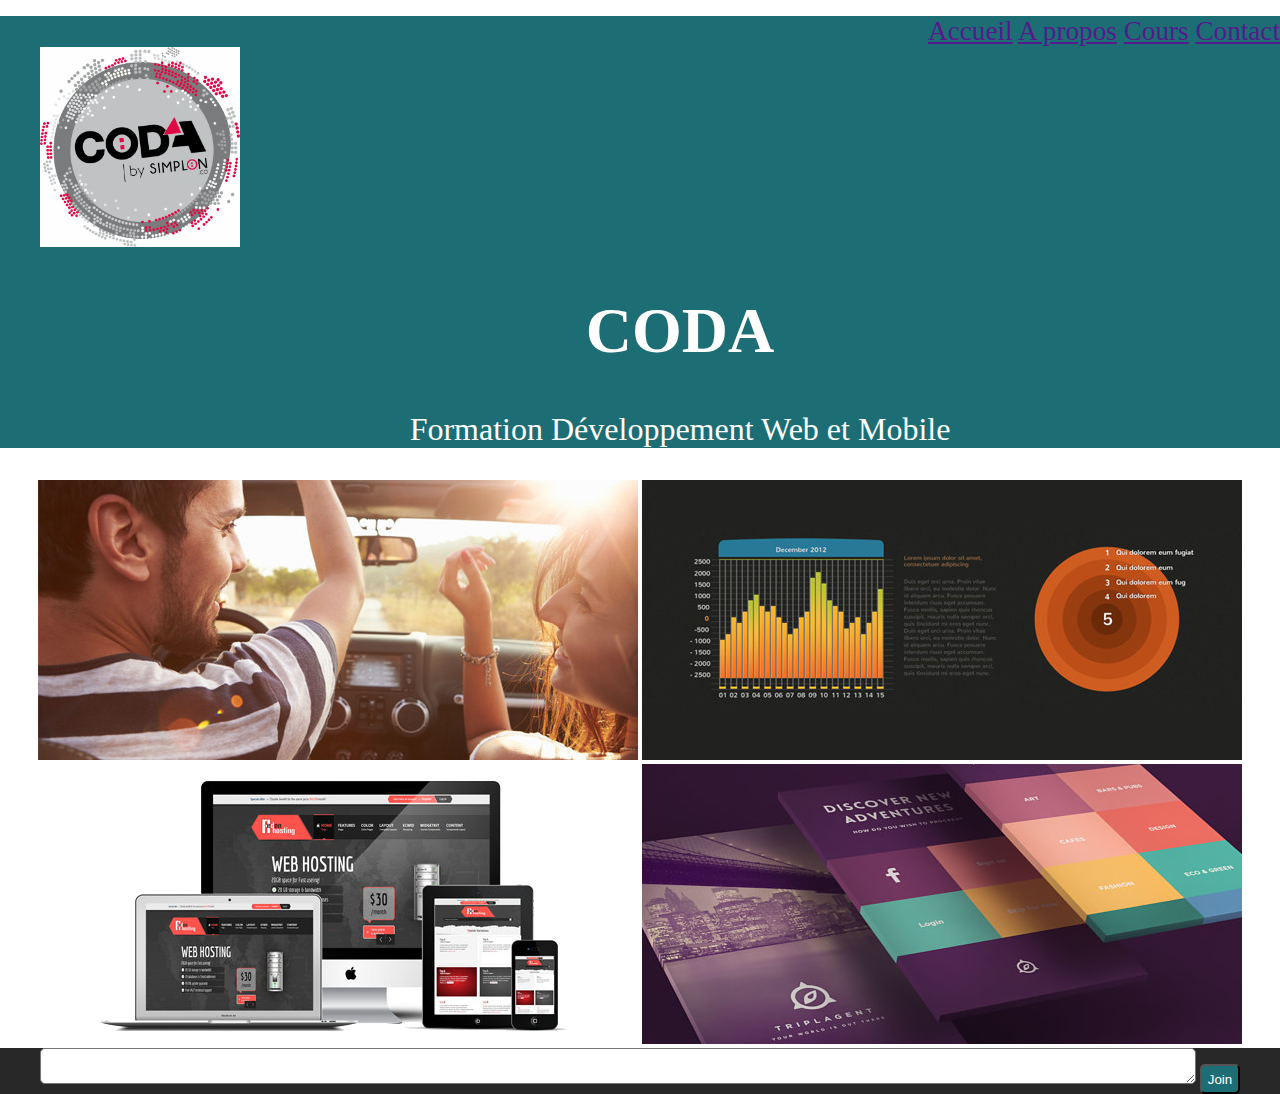
<file: index.html>
<!DOCTYPE html>
<html>
	<head>
		<meta charset="utf-8">
		<title>CODA Formation Développement Web et Mobile</title>
		<link rel="stylesheet" type="text/css" href="styles.css">

	</head>
	<body>
		<dir class="top">

			<div class="lien">
				<a href="">Accueil</a> <a href="">A propos</a> <a href="">Cours</a> <a href="">Contact</a>
			</div>

			<img class="logo" src="img/logo.png">

			<dir class="text">
				<h1>CODA</h1>
				<p>Formation Développement Web et Mobile</p>

			</dir>

		</dir>

		<div class="image">
			
			<div>
			<a href=""><img src="img/image1.jpg"></a>
			<a href=""><img src="img/image2.jpg"></a>
			</div>
			
			<div>
			<a href=""><img src="img/image3.png"></a>
			<a href=""><img src="img/image4.jpg"></a>
			</div>
		</div>

		<div class="low">
			<textarea class="textarea"></textarea> <button class="button">Join</button>
		</div>

	</body>
</html>
</file>
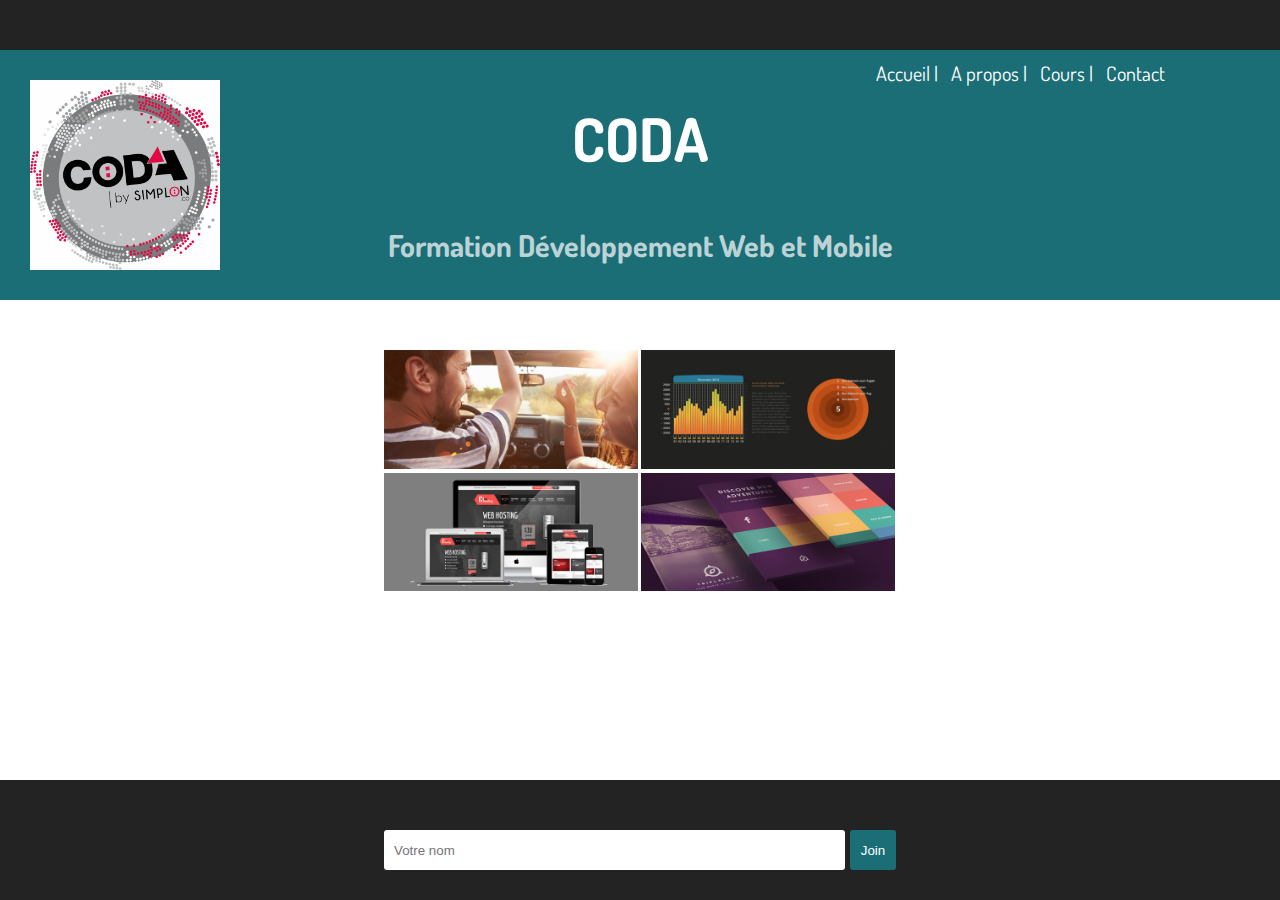
<file: Exo1-Css-correction/index.html>
<!DOCTYPE html> <!-- Type du document, ici html5-->
<html lang="fr"> <!-- Début du document -->
    <head> <!-- Entête du document -->
        <meta charset="utf-8"><!-- Encodage des caractères spéciaux -->
        <title>Exo1-CSS-Correction</title><!-- Nom du site qui apparaît dans l'onglet du navigateur -->
        <meta name="keywords" content="ales,formation,developpement,web,mobile"><!-- Liste des mots clés -->
        <meta name="description" content="Coda formation en dévelopement web et mobile à Alès"><!-- Description du site, apparaît en paragraphe dans les résultats du moteur de recherche --->
        <link rel="stylesheet" type="text/css" href="https://fonts.googleapis.com/css?family=Dosis"> <!-- Police d'écriture "Dosis" chargée directement sur l'API Google font en ligne -->
        <link rel="stylesheet" type="text/css" href="styles.css"> <!-- Lien vers la feuille de styles -->
    </head> <!-- Fin d'entête du document -->

    <body> <!-- Corps de la page -->

        <main> <!-- Conteneur principal -->

            <!-- HEADER -->
            <header>
                <img src="./img/logo.png" alt="Logo CODA by Simplon">

                <!-- MENU DE NAVIGATION -->
                <nav>
                    <ul>
                        <li>Accueil |</li>
                        <li>A propos |</li>
                        <li>Cours |</li>
                        <li>Contact</li>
                    </ul>
                </nav>
                <!-- TITRE -->
                <div class="titre">
                    <h1>CODA</h1>
                    <h3>Formation Développement Web et Mobile</h3>
                </div>
            </header>

            <!-- SECTION -->
            <section class="vues">
                    <img src="./img/image1.jpg" alt="Texte alternatif de l'image">
                    <img src="./img/image2.jpg" alt="Texte alternatif de l'image">
                    <img src="./img/image3.png" alt="Texte alternatif de l'image">
                    <img src="./img/image4.jpg" alt="Texte alternatif de l'image">
            </section>

            <!-- FOOTER -->
            <footer>
                <form > <!-- Formulaire -->
                    <input type="text" placeholder="Votre nom"> <!-- Champ de saisie -->
                    <button type="submit">Join</button><!-- Bouton d'envoi -->
                </form>
            </footer>

        </main> <!-- Fin du conteneur principal -->

    </body><!-- Fin du corp de la page -->

</html><!-- Fin du document -->
</file>
<file: styles.css>
body {
	margin: auto;
}

.top {
	background-color: #1D6D75;

}

.lien {
	text-decoration:none;
	color: white;
	text-align: right;
	font-size: 170%;


}

.logo {
	align-items: left;
	height: 200px;
	width: 200px;
	;
}

.text {
	text-align: center;
	font-size: 200%;
	color:white;
	font-family: "" ;
}

.image {
	text-align: center;
}

.low {
	background-color: #282828;
	text-align: center;


}

.button {
	color: white;
	background-color: #1D6D75;
	height: 30px;
	border-radius: 5px;
}

.textarea {
	border-radius: 5px;
	width: 1150px;
}
</file>
<file: Exo1-Css-correction/styles.css>
/****************************
     Exo1-Correction CSS
 ****************************/

/********************************* Reset CSS *************************/
/* on utilise celui-là pour l'instant, mais on verra d'autre techniques plus pertinentes */

* {
    margin: 0;
    padding: 0;
    box-sizing: border-box;
}

/********************************* GENERAL *************************/
body, html{
    height:100%;
}

body {
    color: #fff;
    font-family: Dosis, Arial, Helvetica, sans-serif; /* Police "Dosis" plus les polices alternatives */
}

main {
    position: relative;
    min-height:100%;
}

/********************************** HEADER ***************************/
header {
    height: 300px;
    background-color: #1B6E76;
    border-top: 50px solid #232323;
}

header img {
    width: 250px;
    padding: 30px;
    float: left;
}

.titre {
    width: 50%;
    margin: 50px auto;
    text-align: center;
}

h1 {
    font-size: 60px;
    margin: 50px 0;
}

h3 {
    font-size: 30px;
    opacity: 0.7;
}

/******************************** NAVIGATION *************************/
nav {
    float: right;
}

nav li {
    display: inline;
    margin: 0 5px;
    font-size: 20px;
}

nav ul {
    padding: 10px;
    margin-right: 100px;
}

/********************************* SECTION *************************/
.vues {
    width: 40%;
    margin: 50px auto;
}

.vues img {
    width: 49.6%;
    display: inline-block;
    background-color: rgba(0,0,0,0.5);
}

/******************************** FOOTER *************************/

footer {
    position: absolute; /* pour fixer le footer en pied de page */
    bottom: 0;
    width: 100%;
    height: auto;
    padding: 30px 0;
    background-color: #232323;
}

form {
    width: 40%;
    margin: auto;
    padding-top: 20px;
}

input, button {
    height: 40px;
    padding: 5px 10px;
    border: transparent; /* on annule le style par défaut */
    border-radius: 3px;
}

input {
    width: 90%;
}

button {
    float: right;
    width: 9%;
    margin-right: 0;
    color: #fff;
    background-color: #1B6E76;
}
</file>
